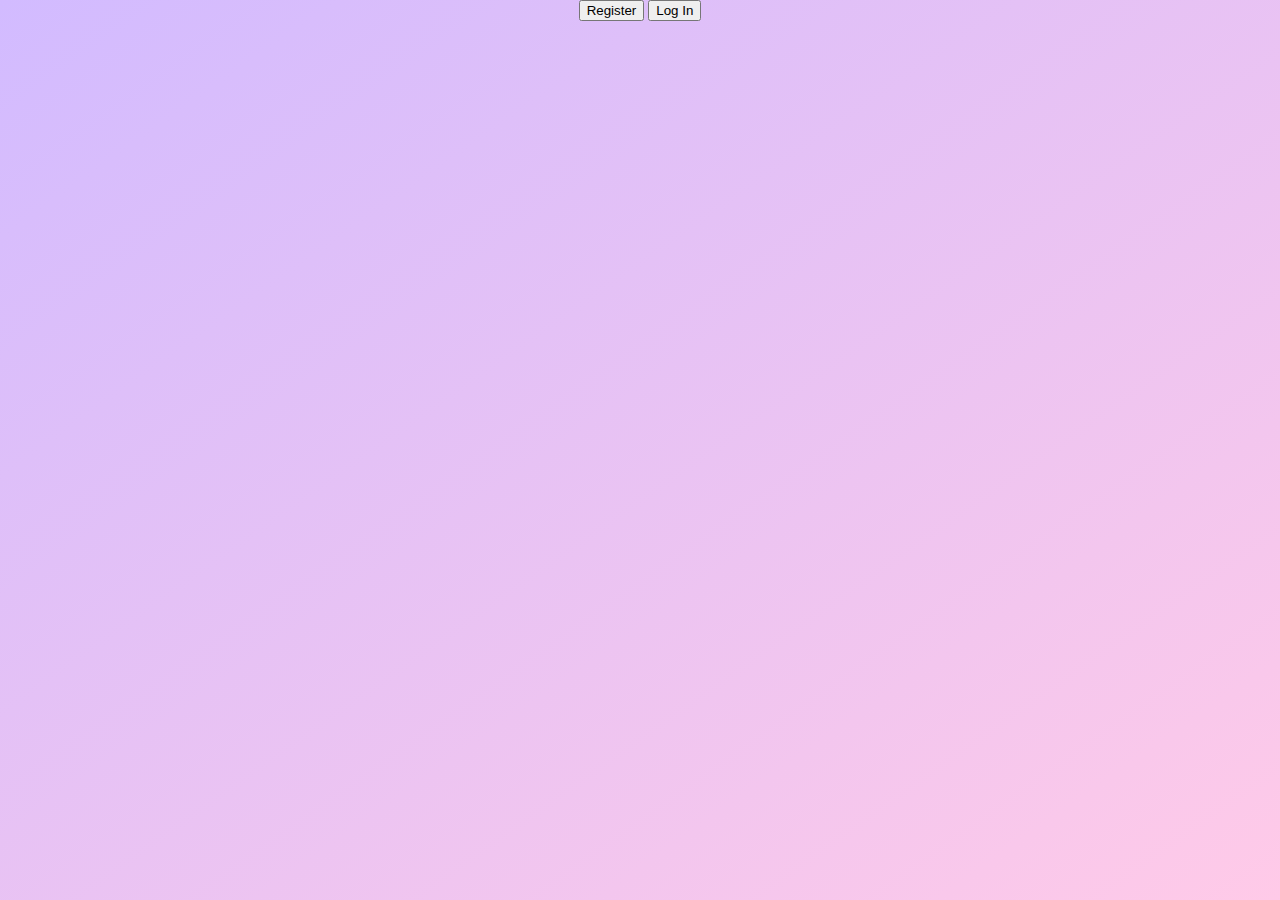
<file: src/main/resources/static/index.html>
<!DOCTYPE html>
<!-- Main page for website --> 
<!-- Page written by Laurina Madden - Student Number x20200765 -->
<!-- Dependencies: Spring Web, Spring Data JPA, Java Mail Sender and Validation and Security -->

<!-- Language English - to be read from left to right  -->
<html lang="en" dir="ltr">
     <head>
        <title>Name Page</title>

        <meta name="keywords" content="X, X">
		<meta name="author" content="Laurina Madden">
        <!-- Adding utf-8 character encoding -->
		<meta charset="utf-8">
        <!-- Website CSS -->
		<link rel="stylesheet" href="style/style.css"/>
     </head>
     <body id="top">
        <!--<div class="button"> best practice but causes the buttons to stack-->
		<div>
			<span class="button">
				<!-- Register Button -->
				<a href="register/index.html">
					<button class="button">Register</button></a>
				<!-- Log In Button  -->
				<a href="logIn/index.html">
					<button class="button">Log In</button>
				</a>
			</span>
		</div>

        <!-- End of Page -->
        <!-- Go Back to Top of Page -->
		<!-- <a href="#top">Go to the Top of Page</a> -->
     </body>
</html>
</file>
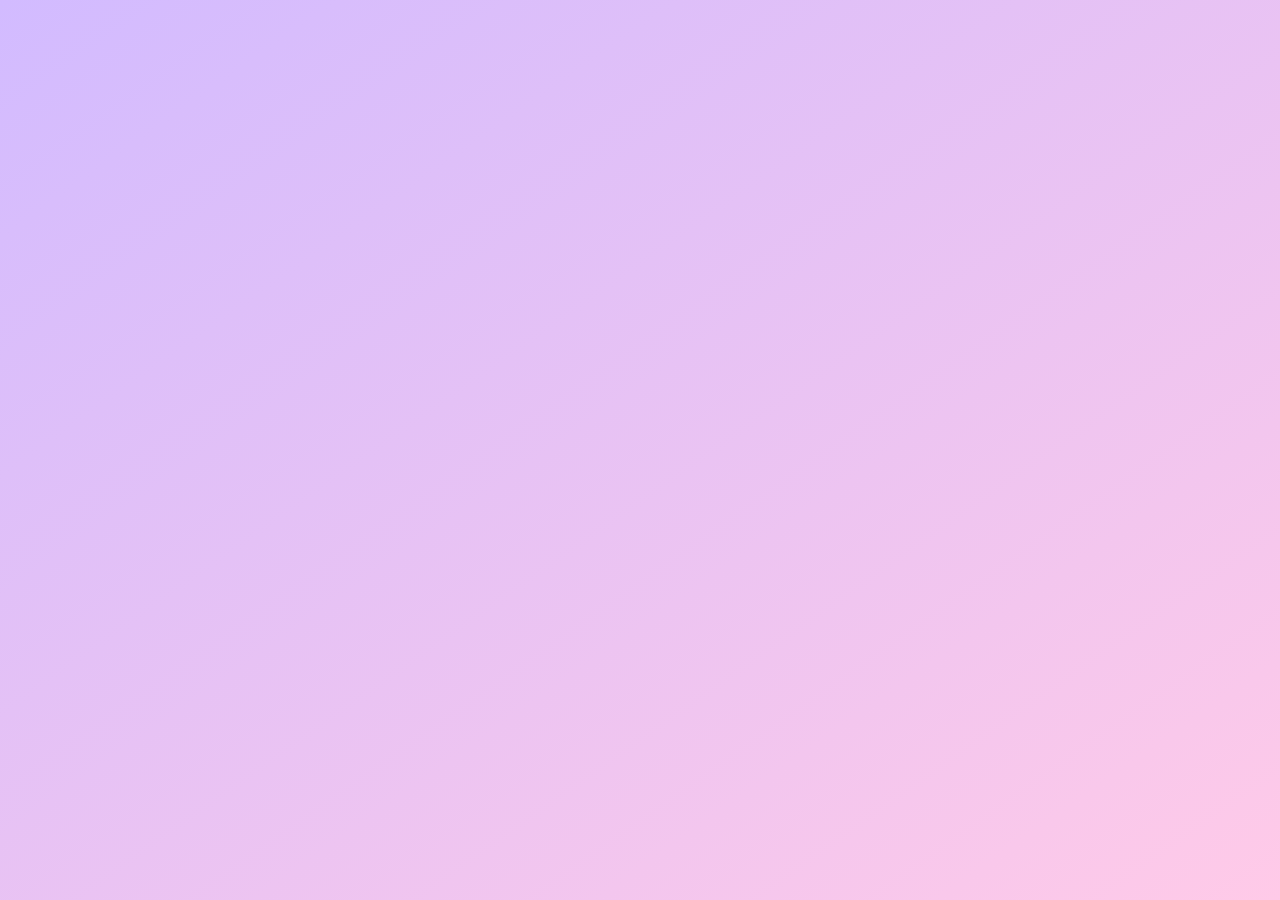
<file: src/main/resources/static/groupOptions/index.html>
<!-- Group Page for our website --> 
<!-- Page written by Laurina Madden - Student Number x20200765 -->

<!-- Language English - to be read from left to right  -->
<!DOCTYPE html>
<html lang="en" dir="ltr">
     <head>
        <title>Name Page</title>

        <meta name="keywords" content="X, X">
		<meta name="author" content="Laurina Madden">
        <!-- Adding utf-8 character encoding -->
		<meta charset="utf-8">
        <!-- Website CSS -->
		<link rel="stylesheet" href="../style/style.css"/>
     </head>
     <body id="top">

        <!-- End of Page -->
        <!-- Go Back to Top of Page -->
		<!-- <a href="#top">Go to the Top of Page</a> -->

        <!-- Link to JavaScript Class -->
        <script src="../script/script.js"></script> 
     </body>
</html>
</file>
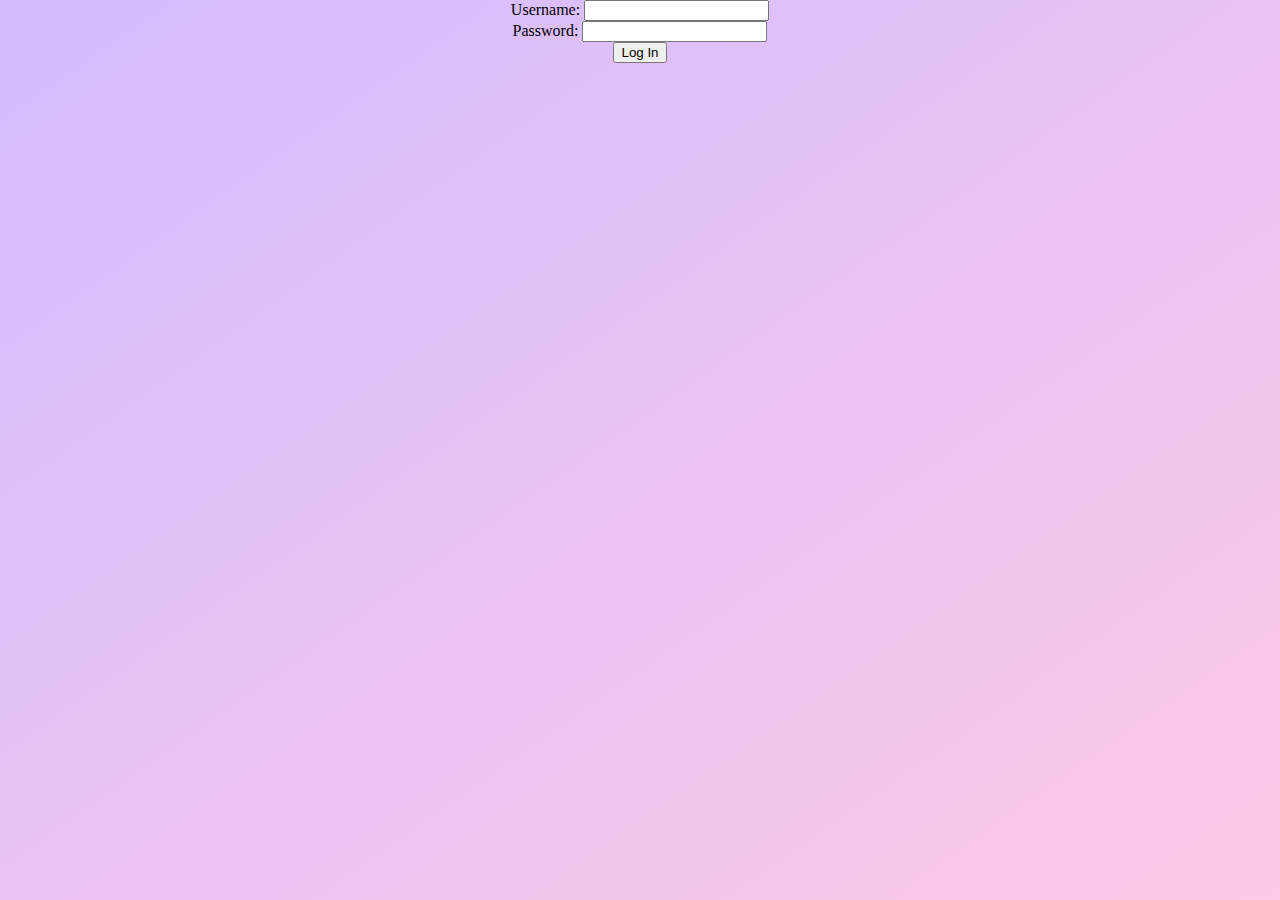
<file: src/main/resources/static/logIn/index.html>
<!-- Log In form for website --> 
<!-- Page written by Laurina Madden - Student Number x20200765 -->

<!-- Language English - to be read from left to right  -->
<html lang="en" dir="ltr">
     <head>
        <title>Name Page</title>

        <meta name="keywords" content="X, X">
		<meta name="author" content="Laurina Madden">
        <!-- Adding utf-8 character encoding -->
		<meta charset="utf-8">
        <!-- Website CSS -->
		<link rel="stylesheet" href="../style/style.css"/>
     </head>
     <body id="top">
        <div>
            <!-- Log In Form -->
             <!-- Post method is more secure  -->
            <form method="post" action="/users" id="loginform">
                <div>
                    <label for="username">Username:</label>
                    <input type="text" id="loginusername" name="username" required>
                </div>
                <div>
                    <label for="password">Password:</label>
                    <input type="password" id="loginpassword" name="password" required>
                </div>
                <button type="submit">Log In</button>
            </form>
            <!-- 15.11.2025 - Print to screen test  -->
            
        </div>
        <!-- End of Page -->
        <!-- Go Back to Top of Page -->
		<!-- <a href="#top">Go to the Top of Page</a> -->
        
        <!-- Link to JavaScript Class -->
        <script src="../script/script.js"></script> 
    </body>
</html>
</file>
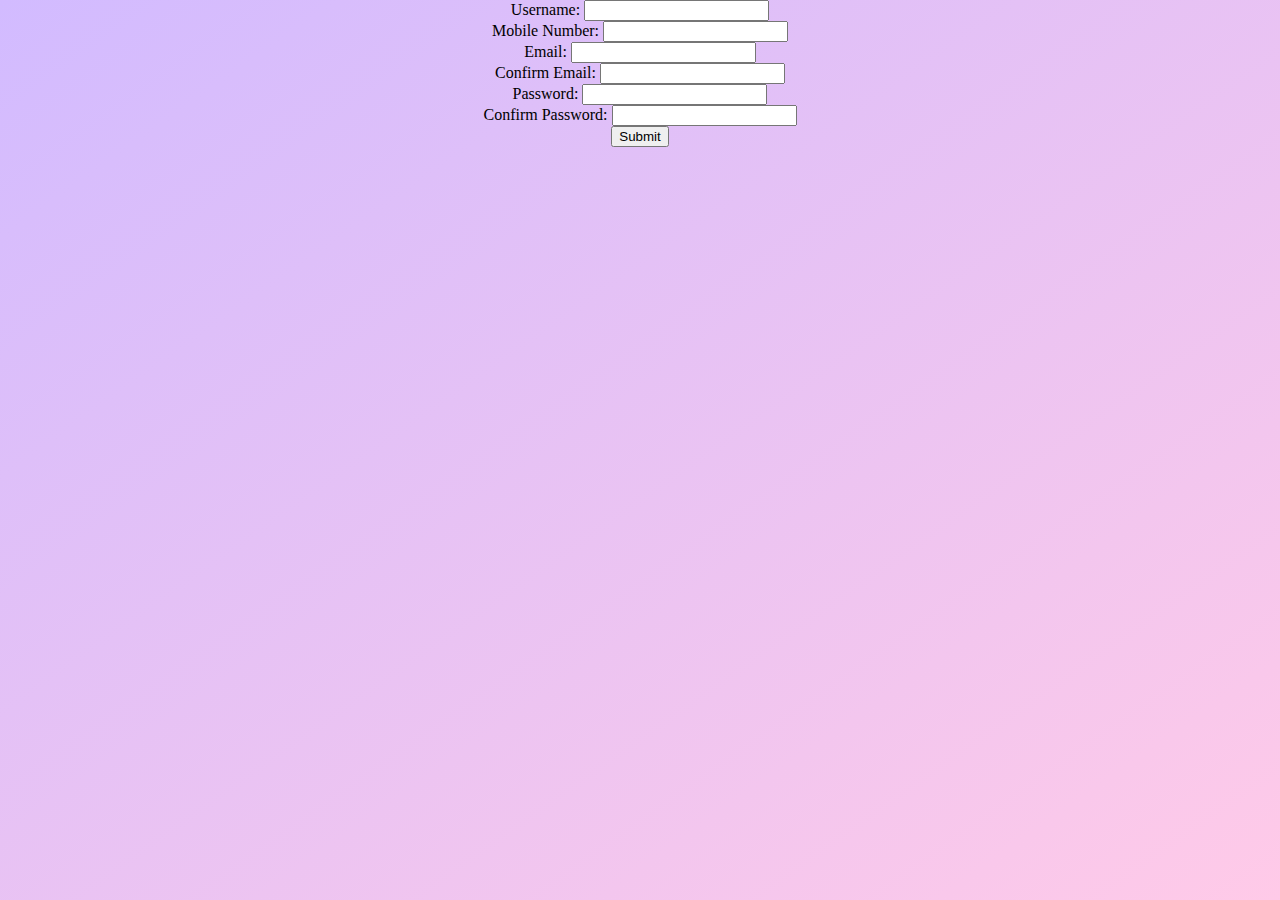
<file: src/main/resources/static/register/index.html>
<!DOCTYPE html>
<!-- Register form for website --> 
<!-- Page written by Laurina Madden - Student Number x20200765 -->

<!-- Language English - to be read from left to right  -->
<html lang="en" dir="ltr">
     <head>
        <title>registeration Page</title>

        <meta name="keywords" content="X, X">
		<meta name="author" content="Laurina Madden">
        <!-- Adding utf-8 character encoding -->
		<meta charset="utf-8">
        <!-- Website CSS -->
		<link rel="stylesheet" href="../style/style.css"/>
     </head>
     <body id="top">
        <div>
            <!-- Register Form -->
            <!-- 25.10.2025 - html.com + W3 Schools - method="post" HTTP post transaction to server -->
            <!-- id= is for css - unique atttribute -->
            <!-- method= "attribute specifies how to send form-data" -->
            <!-- action is the trolly/path/temp holder - tech name is endpoint -->
            <!-- action="/users" relates to UserController.java @RequestMapping("/users") -->
            <!-- https://www.w3schools.com/tags/att_form_method.asp -->
            <!-- https://developer.mozilla.org/en-US/docs/Learn_web_development/Extensions/Forms/How_to_structure_a_web_form -->
            <!-- 29/10/2025 - It was Codecademy that advised me to add in action="/users" I will need to look into this more but just want the registeration to work because its taking weeks of working daily on it daily to try to figure it out -->
            <!-- <form method="post" action="/users" id="regform">  -->
            <!-- 03/11/2025 - Codecademy AI - I asked about my JavaScript code and error 415 and it said "4.	No duplicate form submission. o	Make sure there is no action attribute in your <form> tag, or set it to "#"." -->
            <form method="post" action="/users" id="regform"> 
                <div> 
                    <label for="username">Username:</label>
                    <input type="text" id="username" name="username" required>
                    <!-- <input type="text" id="username" name="username">  -->
                </div> 
                <div>
                    <label for="phone">Mobile Number:</label>
                    <input type="tel" id="phone" name="phone">
                </div>
                <div>
                    <label for="email">Email:</label>
                    <input type="email" id="email" name="email">
                </div>
                
                <div>
                    <label for="confirmEmail">Confirm Email:</label>
                    <input type="email" id="confirmEmail" name="confirmEmail">
                </div>
                
                <div>
                    <label for="password">Password:</label>
                    <input type="password" id="password" name="password" required>
                    <!-- <input type="password" id="password" name="password"> -->
                </div> 
                
                <div>
                    <label for="confirmPassword">Confirm Password:</label>
                    <input type="password" id="confirmPassword" name="confirmPassword">
                </div>
               
                <!-- Relative path tested 12.10.2025 - works with this button when form is commented out -->
                <!-- Seems this code only works as a link to log in page and doesnt submit the form 
                <a href="../logIn/index.html">
					<button class="button">Submit form</button>
				</a>
                25.10.2025 -->
                <!-- html.com - button with form as auto submitter however what is sent? and in what language -->
                <!-- type="submit" is defult however this would send form as URL- encoded form but I need JSON -->
                <!-- type="button" doesnt seem to be right: triggers JavaScript which is what I need for JSON form data to be sent --> 
                <!-- id added for JavaScript getElementById and eventListener -->
                
                <!--<button id="regButton" type="button">Submit</button>-->
                <button type="submit">Submit</button>


            </form>
        </div>
        <!-- End of Page -->
        <!-- Go Back to Top of Page -->
		<!-- <a href="#top">Go to the Top of Page</a> -->
        
        <!-- Link to JavaScript Class -->
        <script src="../script/script.js"></script> 
    </body>
</html>
</file>
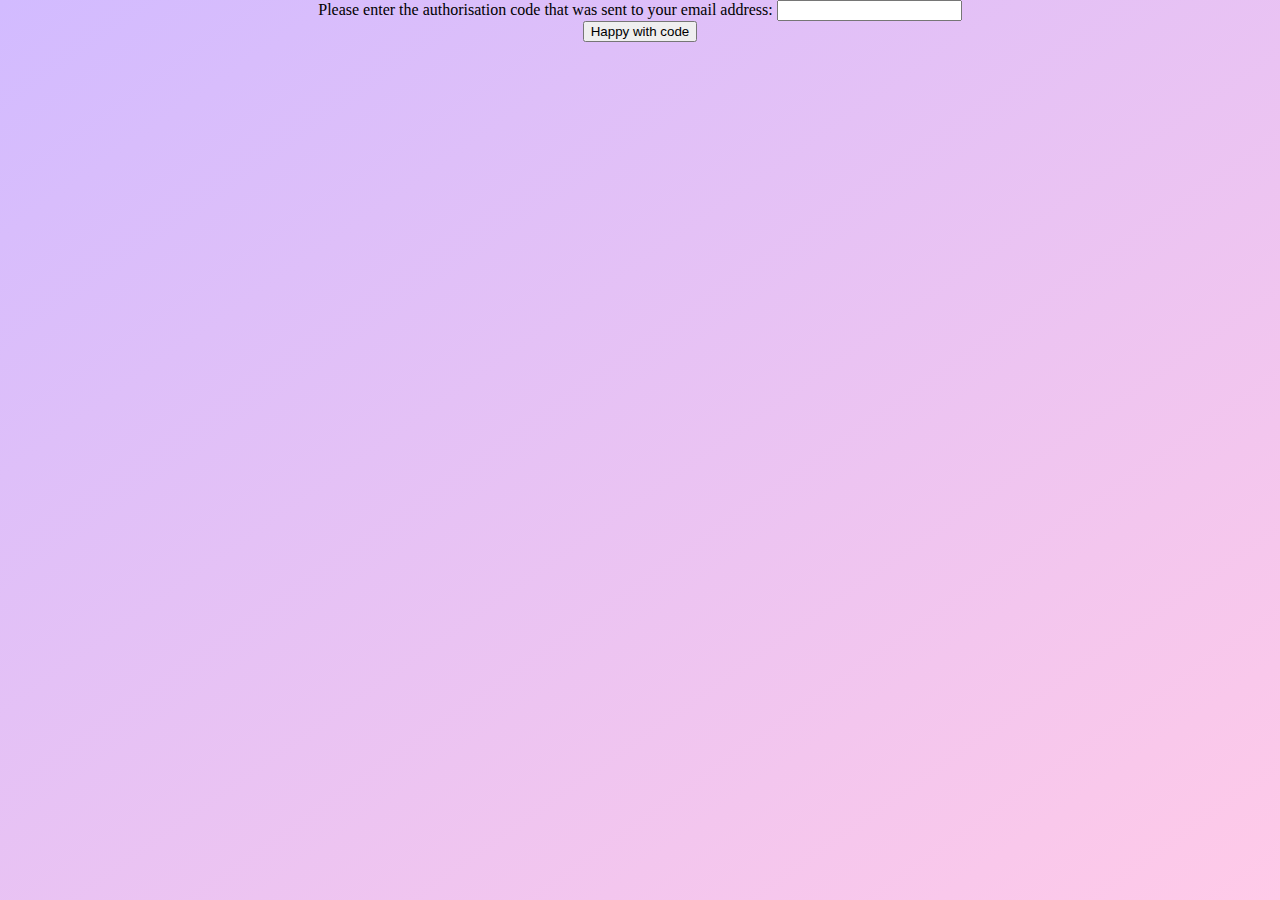
<file: src/main/resources/static/validation/index.html>
<!-- Validation Page for website --> 
<!-- Page written by Laurina Madden - Student Number x20200765 on 19.11.2025 -->

<!-- Language English - to be read from left to right  -->
<html lang="en" dir="ltr">
     <head>
        <title>Name Page</title>

        <meta name="keywords" content="X, X">
		<meta name="author" content="Laurina Madden">
        <!-- Adding utf-8 character encoding -->
		<meta charset="utf-8">
        <!-- Website CSS -->
		<link rel="stylesheet" href="../style/style.css"/>
     </head>
     <body id="x">
        <div>
            <!-- Validation Form -->
            <!-- Post method is more secure  -->
            <form method="post" action="/users" id="loginform">
                <div>
                    <label for="code">Please enter the authorisation code that was sent to your email address:</label>
                    <input type="text" id="code" name="code" required>
                </div>
                <button type="submit">Happy with code</button>
            </form>         
        </div>
        <!-- End of Page -->
       
        <!-- Link to JavaScript Class -->
        <script src="../script/script.js"></script> 
    </body>
</html>
</file>
<file: src/main/resources/static/style/style.css>
/*
* {
    top: 50%;
    width: 100%;
    text-align: center;
    /*object-position:40% 40%;*/
    /*background-color: rgb(210, 187, 255);
    background-image: linear-gradient(to bottom right, rgb(210, 187, 255), rgb(255, 202, 232));
    background-repeat: no-repeat;
    /*background-size: fill;
    background-size: 100%;
    background-position: center;
    background-size: cover;
    height: 100%;
}
*/

/*The backgound would only expand to the whole screen when html, was added before body. Which blew my mind.*/
html, body {
    height: 100%;
    margin: 0;
    text-align: center;
    background-image: linear-gradient(to bottom right, rgb(210, 187, 255), rgb(255, 202, 232));
    background-repeat: no-repeat;
    background-size: cover;
    
}
</file>
